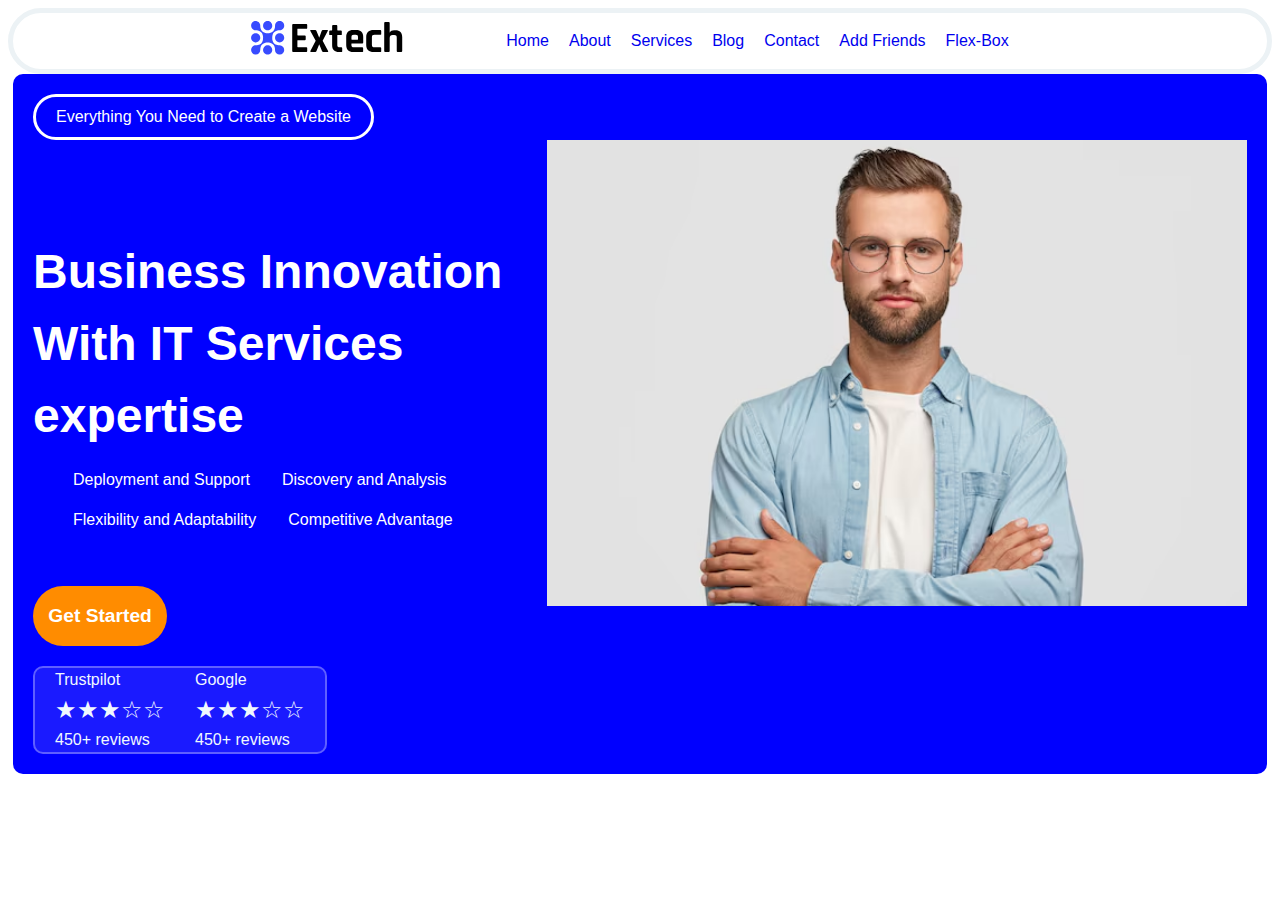
<file: index.html>
<!DOCTYPE html>
<html lang="en">

<head>
    <meta charset="UTF-8">
    <meta name="viewport" content="width=device-width, initial-scale=1.0">
    <title>Extech.in</title>
    <link rel="shortcut icon" href="./Main-Folder/site_icon_img/favicon-32x32.png">
    <link rel="Stylesheet" href="./Main-Folder/cover.css">
    <link rel="stylesheet" href="https://cdnjs.cloudflare.com/ajax/libs/font-awesome/6.6.0/css/all.min.css">
</head>

<body>
    <header>
        <div class="logo">
            <a href="#564"><svg width="165" height="34" viewBox="0 0 165 34" fill="none"
                    xmlns="http://www.w3.org/2000/svg">
                    <g clip-path="url(#clip0_7429_1409)">
                        <path fill-rule="evenodd" clip-rule="evenodd"
                            d="M1.4427 20.1019C3.23261 21.919 6.13475 21.919 7.92465 20.1019C9.71413 18.2848 9.71413 15.3375 7.92465 13.5204C6.13475 11.7033 3.23261 11.7033 1.4427 13.5204C-0.346784 15.3375 -0.346784 18.2848 1.4427 20.1019ZM19.897 25.6779C18.1075 23.8608 15.2049 23.8608 13.4155 25.6779C11.6264 27.495 11.6264 30.4423 13.4155 32.2594C15.2054 34.0765 18.1075 34.0765 19.8974 32.2594C21.6869 30.4419 21.6869 27.495 19.897 25.6779ZM25.3882 13.5204C23.5987 15.3375 23.5987 18.2848 25.3882 20.1019C27.1781 21.919 30.0804 21.919 31.8697 20.1019C33.6598 18.2848 33.6598 15.3375 31.8697 13.5204C30.0807 11.7033 27.1781 11.7033 25.3882 13.5204ZM13.4155 1.36287C11.6264 3.17996 11.6264 6.12689 13.4155 7.9444C15.2054 9.76149 18.1075 9.76149 19.8974 7.9444C21.6819 6.13158 21.6869 3.19443 19.9108 1.3765C19.9062 1.37182 19.9021 1.36713 19.897 1.36245C18.1075 -0.454222 15.2049 -0.454218 13.4155 1.36287ZM7.92465 1.36287C7.34715 0.776894 6.65482 0.37944 5.9206 0.171772C5.91013 0.168793 5.8988 0.165803 5.88792 0.162824C5.51115 0.0598417 5.11511 0.0040949 4.70693 0.00324302H4.69646C2.17274 0.00324302 0.125941 2.08163 0.120074 4.64684C0.120074 4.65024 0.120074 4.65364 0.120074 4.65747C0.120074 6.79798 1.5416 8.60145 3.47693 9.14404C3.865 9.25297 4.27402 9.31128 4.69646 9.31128C5.5233 9.31128 6.28185 9.38447 6.97165 9.53001C9.65589 10.0964 11.2966 11.7607 11.8573 14.4868C11.9839 15.1021 12.0551 15.7715 12.0715 16.4941C12.0648 16.595 12.0618 16.6971 12.0618 16.7996C12.0618 17.6473 11.9885 18.4244 11.8431 19.1305C11.2819 21.8488 9.64499 23.511 6.9683 24.0809C6.27305 24.229 5.5078 24.303 4.67257 24.303C3.48321 24.303 2.39444 24.7707 1.57722 25.534C1.53406 25.5825 1.4888 25.6307 1.4427 25.6774C-0.270092 27.4167 -0.343432 30.1912 1.22268 32.0193C1.29308 32.1015 1.36643 32.1816 1.4427 32.259C2.19034 33.0131 3.19237 33.5072 4.30671 33.5965L4.85738 33.6067C7.30232 33.5083 9.25607 31.4636 9.25607 28.9567C9.25607 28.8652 9.25691 28.7738 9.25858 28.6835C9.27242 27.9469 9.34408 27.2659 9.47189 26.6405C10.031 23.9084 11.6738 22.2407 14.3643 21.6725C14.969 21.5449 15.6274 21.4731 16.3381 21.4572C16.3239 21.4561 16.3092 21.4551 16.2946 21.4534L16.3616 21.4548L16.3809 21.4565L16.4044 21.4561C16.4802 21.4548 16.5565 21.4538 16.6336 21.4538L16.4069 21.4561L16.6554 21.4606H16.6571L16.9525 21.4551L17.0167 21.4538C16.9597 21.4585 16.9022 21.4619 16.8452 21.464L16.7803 21.4629C16.7417 21.464 16.7032 21.4646 16.665 21.465C17.494 21.465 18.2542 21.5381 18.9452 21.685C21.6282 22.2526 23.2672 23.9182 23.8267 26.6456C23.9713 27.3494 24.0438 28.1239 24.0438 28.9682C24.0438 30.2154 24.5262 31.3484 25.3119 32.1836C25.338 32.2084 25.3634 32.2335 25.3887 32.259C26.2344 33.1173 27.3282 33.5705 28.4358 33.6183C28.4371 33.6177 28.4387 33.6183 28.44 33.6183L28.9856 33.6081C30.0978 33.5181 31.0986 33.0242 31.8446 32.2705C32.7075 31.393 33.1966 30.2116 33.1966 28.9682C33.1966 26.4429 31.1859 24.3667 28.7137 24.3153C28.6822 24.3143 28.6512 24.3143 28.6197 24.3143C27.7912 24.3143 27.0315 24.2412 26.3408 24.0949C23.6574 23.5271 22.0184 21.8611 21.4585 19.1339C21.321 18.464 21.249 17.7303 21.2422 16.9333C21.2431 16.8937 21.2435 16.8541 21.2435 16.8141C21.2435 15.9686 21.316 15.1928 21.4619 14.4885C22.0221 11.7658 23.6608 10.1015 26.3421 9.53213C27.0365 9.38489 27.8001 9.31084 28.6327 9.31084C29.846 9.31084 30.9491 8.8321 31.7689 8.05037C31.802 8.01463 31.8355 7.97931 31.8697 7.9444C33.6598 6.12689 33.6598 3.17955 31.8697 1.36287C31.8663 1.35904 31.8626 1.35564 31.8596 1.35224C31.8509 1.34288 31.8422 1.33352 31.8325 1.325C31.0065 0.5071 29.8774 0.00324302 28.6327 0.00324302H28.6223C26.096 0.00920057 24.0498 2.09098 24.0498 4.65704C24.0498 4.70938 24.0492 4.76215 24.0488 4.81408C24.0405 5.59708 23.9685 6.31882 23.8331 6.97842C23.2731 9.70575 21.6321 11.3718 18.9461 11.9403C18.3393 12.0684 17.6792 12.1408 16.9659 12.1569C16.9165 12.1582 16.867 12.159 16.8176 12.1595C16.8138 12.1595 16.8104 12.1595 16.8067 12.159C16.7631 12.1582 16.7195 12.1569 16.6755 12.1569C16.6722 12.1569 16.6688 12.1569 16.665 12.1569C16.6353 12.1569 16.6051 12.1573 16.5754 12.1582C16.5536 12.1586 16.5309 12.159 16.5087 12.1599C16.5079 12.1599 16.507 12.1599 16.5062 12.1599C16.4471 12.1595 16.3884 12.1582 16.3298 12.1569C15.6236 12.1403 14.969 12.0675 14.3672 11.9399C11.6855 11.3705 10.0477 9.70405 9.48908 6.97544C9.34534 6.27243 9.27283 5.49963 9.27283 4.65704C9.27283 3.41103 8.79173 2.27951 8.00678 1.44416C7.97914 1.41777 7.95189 1.39053 7.92465 1.36287Z"
                            fill="#384BFF" />
                        <path
                            d="M55.3972 31H42.0684C41.4977 31 41.2124 30.6952 41.2124 30.0855V3.91446C41.2124 3.30482 41.4977 3 42.0684 3H55.3972C55.9406 3 56.2124 3.30482 56.2124 3.91446V6.87558C56.2124 7.48523 55.9406 7.79005 55.3972 7.79005H46.8782C46.5521 7.79005 46.389 7.94972 46.389 8.26905V13.93C46.389 14.2493 46.5521 14.409 46.8782 14.409H53.8483C54.4189 14.409 54.7042 14.7138 54.7042 15.3235V18.2846C54.7042 18.8942 54.4189 19.1991 53.8483 19.1991H46.8782C46.5521 19.1991 46.389 19.3588 46.389 19.6781V25.7309C46.389 26.0502 46.5521 26.21 46.8782 26.21H55.3972C55.9406 26.21 56.2124 26.5148 56.2124 27.1244V30.0855C56.2124 30.6952 55.9406 31 55.3972 31Z"
                            fill="black" />
                        <path
                            d="M64.225 31H59.9631C59.2316 31 59.0348 30.698 59.3723 30.0941L64.6892 19.7843L59.3723 9.90588C59.091 9.30196 59.2597 9 59.8787 9H64.1828C64.858 9 65.294 9.30196 65.491 9.90588L68.1494 16.4627H68.3182L70.639 9.90588C70.8359 9.30196 71.272 9 71.9472 9H76.1669C76.8983 9 77.0811 9.30196 76.7155 9.90588L71.6518 19.7843L77.0953 30.0941C77.2359 30.3529 77.2499 30.5686 77.1374 30.7412C77.0531 30.9137 76.8701 31 76.5889 31H72.2425C71.6518 31 71.2298 30.698 70.9766 30.0941L68.3182 23.4941H68.1494L65.491 30.0941C65.294 30.698 64.872 31 64.225 31Z"
                            fill="black" />
                        <path
                            d="M80.6905 14.0455H79.0655C78.7405 14.0455 78.5103 13.989 78.3749 13.876C78.2665 13.7629 78.2124 13.5369 78.2124 13.1978V10.2732C78.2124 9.67975 78.4968 9.38305 79.0655 9.38305H80.6905C80.9884 9.38305 81.1374 9.22762 81.1374 8.9168V4.89011C81.1374 4.2967 81.4353 4 82.0312 4H85.4437C86.0124 4 86.2968 4.2967 86.2968 4.89011V8.9168C86.2968 9.22762 86.4593 9.38305 86.7843 9.38305H89.953C90.5218 9.38305 90.8062 9.67975 90.8062 10.2732V13.1978C90.8062 13.5086 90.7384 13.7347 90.603 13.876C90.4946 13.989 90.278 14.0455 89.953 14.0455H86.7843C86.4593 14.0455 86.2968 14.2009 86.2968 14.5118V23.8791C86.2968 24.7552 86.4863 25.3909 86.8655 25.7865C87.2446 26.1539 87.8675 26.3375 88.7343 26.3375H90.3593C90.928 26.3375 91.2124 26.6342 91.2124 27.2276V30.1523C91.2124 30.4631 91.1446 30.6892 91.0093 30.8305C90.9009 30.9435 90.6843 31 90.3593 31H87.8812C85.7415 31 84.0759 30.4066 82.8843 29.2198C81.7196 28.033 81.1374 26.3375 81.1374 24.1334V14.5118C81.1374 14.2009 80.9884 14.0455 80.6905 14.0455Z"
                            fill="black" />
                        <path
                            d="M111.256 31H102.071C99.8815 31 98.1911 30.3961 96.9997 29.1882C95.8081 27.9804 95.2124 26.2406 95.2124 23.9686V16.0314C95.2124 13.7595 95.8081 12.0196 96.9997 10.8118C98.1911 9.60392 99.8815 9 102.071 9H105.354C107.543 9 109.234 9.60392 110.425 10.8118C111.617 12.0196 112.212 13.7595 112.212 16.0314V21.5098C112.212 22.1137 111.921 22.4157 111.34 22.4157H100.907C100.574 22.4157 100.408 22.5739 100.408 22.8902V23.8392C100.408 24.7308 100.588 25.3778 100.948 25.7804C101.336 26.1543 101.974 26.3412 102.86 26.3412H111.256C111.838 26.3412 112.129 26.6575 112.129 27.2902V30.1373C112.129 30.4535 112.06 30.6837 111.921 30.8275C111.811 30.9425 111.589 31 111.256 31ZM100.907 18.749H106.56C106.864 18.749 107.017 18.5908 107.017 18.2745V16.2039C107.017 15.2837 106.837 14.6366 106.476 14.2627C106.116 13.8889 105.493 13.702 104.606 13.702H102.86C101.974 13.702 101.35 13.8889 100.99 14.2627C100.63 14.6366 100.45 15.2837 100.45 16.2039V18.2745C100.45 18.5908 100.602 18.749 100.907 18.749Z"
                            fill="black" />
                        <path
                            d="M130.212 27.1608V30.1373C130.212 30.4535 130.138 30.6837 129.989 30.8275C129.869 30.9425 129.63 31 129.272 31H122.6C120.242 31 118.421 30.3961 117.138 29.1882C115.854 27.9804 115.212 26.2406 115.212 23.9686V16.0314C115.212 13.7595 115.854 12.0196 117.138 10.8118C118.421 9.60392 120.242 9 122.6 9H129.272C129.899 9 130.212 9.30196 130.212 9.90588V12.8824C130.212 13.1987 130.138 13.4288 129.989 13.5725C129.869 13.6876 129.63 13.7451 129.272 13.7451H123.496C122.571 13.7451 121.899 13.9464 121.481 14.349C121.093 14.7229 120.899 15.3699 120.899 16.2902V23.7098C120.899 24.63 121.093 25.2916 121.481 25.6941C121.899 26.068 122.571 26.2549 123.496 26.2549H129.272C129.899 26.2549 130.212 26.5569 130.212 27.1608Z"
                            fill="black" />
                        <path
                            d="M137.777 31H134.117C133.514 31 133.212 30.7013 133.212 30.1038V1.89616C133.212 1.29872 133.514 1 134.117 1H137.777C138.38 1 138.681 1.29872 138.681 1.89616V11.5405H138.854C139.485 10.0043 140.892 9.23613 143.074 9.23613H144.452C148.959 9.23613 151.212 11.5548 151.212 16.192V30.1038C151.212 30.7013 150.896 31 150.265 31H146.648C146.045 31 145.743 30.7013 145.743 30.1038V16.4481C145.743 15.5377 145.542 14.8976 145.141 14.5277C144.767 14.1295 144.121 13.9303 143.203 13.9303H141.653C139.672 13.9303 138.681 15.0114 138.681 17.1735V30.1038C138.681 30.7013 138.38 31 137.777 31Z"
                            fill="black" />
                    </g>
                    <defs>
                        <clipPath id="clip0_7429_1409">
                            <rect width="165" height="34" fill="white" />
                        </clipPath>
                    </defs>
                </svg>
            </a>
            <!-- <h3>Extech</h3> -->
        </div>
        <ul id="nav">
            <li><a href="#">Home</a></li>
            <li><a href="#">About</a></li>
            <li><a href="#">Services</a></li>
            <li><a href="#">Blog</a></li>
            <li><a href="#">Contact</a></li>
            <li><a href="./Main-Folder/AddingFriend/Practice.html">Add Friends</a></li>
            <li><a href="./Main-Folder/Flex-Box_Tutorial/flex-box.html">Flex-Box</a></li>
            <!-- <li><a href="./Main-Folder/Flex-Box_tutorial/indexflx.html">Flex-Box</a></li> -->
        </ul>

    </header>
    <div class="page">
        
        <div class="quote">Everything You Need to Create a Website</div>
        <div class="iimag">
        <img class="man" src="./Main-Folder/handsome-bearded-guy-posing-against-white-wall_273609-20597.avif">
        </div>
        <div class="hero">
            Business Innovation<br> With IT Services expertise</div>
            <ul class="multi">
                <li>Deployment and Support</li>
                <li>  Discovery and Analysis</li>
                </ul>
            <ul class="multi2">
                <li>   Flexibility and Adaptability</li>
                <li>  Competitive Advantage</li>
            </ul>
        
        <button class="start" type="button">Get Started</button>
        <footer class="reviews">
            <div class="review-section">
                <span>Trustpilot</span>
                <div class="stars">★★★☆☆</div>
                450+ reviews
            </div>
            <div class="review-section">
                <span>Google</span>
                <div class="stars">★★★☆☆</div>
                450+ reviews
            </div>
        </footer>
        
        
    </div> 
</body>

</html>
</file>
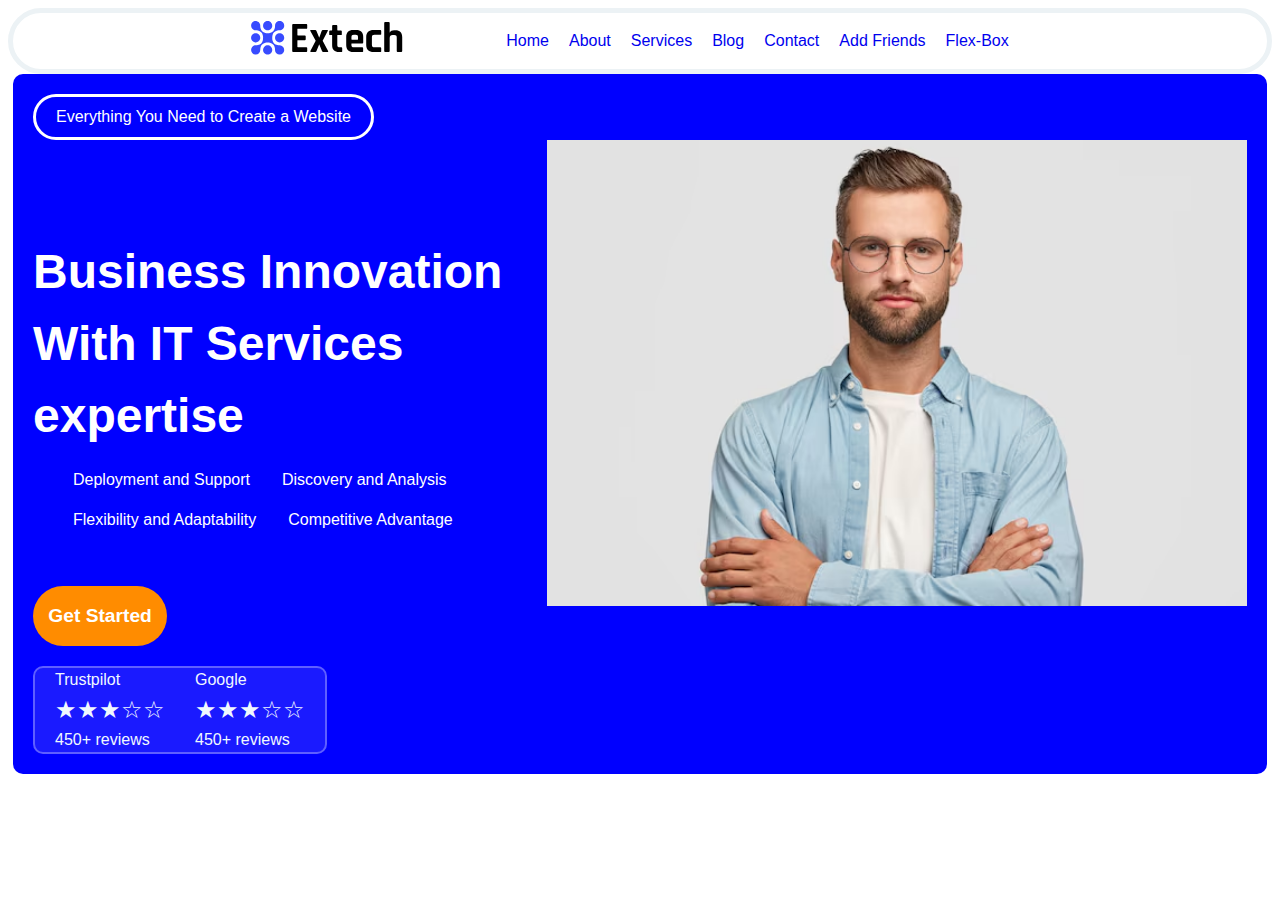
<file: Main-Folder/index.html>
<!DOCTYPE html>
<html lang="en">

<head>
    <meta charset="UTF-8">
    <meta name="viewport" content="width=device-width, initial-scale=1.0">
    <title>Extech.in</title>
    <link rel="shortcut icon" href="./site_icon_img/favicon-32x32.png">
    <link rel="Stylesheet" href="cover.css">
    <link rel="stylesheet" href="https://cdnjs.cloudflare.com/ajax/libs/font-awesome/6.6.0/css/all.min.css">
</head>

<body>
    <header>
        <div class="logo">
            <a href="#564"><svg width="165" height="34" viewBox="0 0 165 34" fill="none"
                    xmlns="http://www.w3.org/2000/svg">
                    <g clip-path="url(#clip0_7429_1409)">
                        <path fill-rule="evenodd" clip-rule="evenodd"
                            d="M1.4427 20.1019C3.23261 21.919 6.13475 21.919 7.92465 20.1019C9.71413 18.2848 9.71413 15.3375 7.92465 13.5204C6.13475 11.7033 3.23261 11.7033 1.4427 13.5204C-0.346784 15.3375 -0.346784 18.2848 1.4427 20.1019ZM19.897 25.6779C18.1075 23.8608 15.2049 23.8608 13.4155 25.6779C11.6264 27.495 11.6264 30.4423 13.4155 32.2594C15.2054 34.0765 18.1075 34.0765 19.8974 32.2594C21.6869 30.4419 21.6869 27.495 19.897 25.6779ZM25.3882 13.5204C23.5987 15.3375 23.5987 18.2848 25.3882 20.1019C27.1781 21.919 30.0804 21.919 31.8697 20.1019C33.6598 18.2848 33.6598 15.3375 31.8697 13.5204C30.0807 11.7033 27.1781 11.7033 25.3882 13.5204ZM13.4155 1.36287C11.6264 3.17996 11.6264 6.12689 13.4155 7.9444C15.2054 9.76149 18.1075 9.76149 19.8974 7.9444C21.6819 6.13158 21.6869 3.19443 19.9108 1.3765C19.9062 1.37182 19.9021 1.36713 19.897 1.36245C18.1075 -0.454222 15.2049 -0.454218 13.4155 1.36287ZM7.92465 1.36287C7.34715 0.776894 6.65482 0.37944 5.9206 0.171772C5.91013 0.168793 5.8988 0.165803 5.88792 0.162824C5.51115 0.0598417 5.11511 0.0040949 4.70693 0.00324302H4.69646C2.17274 0.00324302 0.125941 2.08163 0.120074 4.64684C0.120074 4.65024 0.120074 4.65364 0.120074 4.65747C0.120074 6.79798 1.5416 8.60145 3.47693 9.14404C3.865 9.25297 4.27402 9.31128 4.69646 9.31128C5.5233 9.31128 6.28185 9.38447 6.97165 9.53001C9.65589 10.0964 11.2966 11.7607 11.8573 14.4868C11.9839 15.1021 12.0551 15.7715 12.0715 16.4941C12.0648 16.595 12.0618 16.6971 12.0618 16.7996C12.0618 17.6473 11.9885 18.4244 11.8431 19.1305C11.2819 21.8488 9.64499 23.511 6.9683 24.0809C6.27305 24.229 5.5078 24.303 4.67257 24.303C3.48321 24.303 2.39444 24.7707 1.57722 25.534C1.53406 25.5825 1.4888 25.6307 1.4427 25.6774C-0.270092 27.4167 -0.343432 30.1912 1.22268 32.0193C1.29308 32.1015 1.36643 32.1816 1.4427 32.259C2.19034 33.0131 3.19237 33.5072 4.30671 33.5965L4.85738 33.6067C7.30232 33.5083 9.25607 31.4636 9.25607 28.9567C9.25607 28.8652 9.25691 28.7738 9.25858 28.6835C9.27242 27.9469 9.34408 27.2659 9.47189 26.6405C10.031 23.9084 11.6738 22.2407 14.3643 21.6725C14.969 21.5449 15.6274 21.4731 16.3381 21.4572C16.3239 21.4561 16.3092 21.4551 16.2946 21.4534L16.3616 21.4548L16.3809 21.4565L16.4044 21.4561C16.4802 21.4548 16.5565 21.4538 16.6336 21.4538L16.4069 21.4561L16.6554 21.4606H16.6571L16.9525 21.4551L17.0167 21.4538C16.9597 21.4585 16.9022 21.4619 16.8452 21.464L16.7803 21.4629C16.7417 21.464 16.7032 21.4646 16.665 21.465C17.494 21.465 18.2542 21.5381 18.9452 21.685C21.6282 22.2526 23.2672 23.9182 23.8267 26.6456C23.9713 27.3494 24.0438 28.1239 24.0438 28.9682C24.0438 30.2154 24.5262 31.3484 25.3119 32.1836C25.338 32.2084 25.3634 32.2335 25.3887 32.259C26.2344 33.1173 27.3282 33.5705 28.4358 33.6183C28.4371 33.6177 28.4387 33.6183 28.44 33.6183L28.9856 33.6081C30.0978 33.5181 31.0986 33.0242 31.8446 32.2705C32.7075 31.393 33.1966 30.2116 33.1966 28.9682C33.1966 26.4429 31.1859 24.3667 28.7137 24.3153C28.6822 24.3143 28.6512 24.3143 28.6197 24.3143C27.7912 24.3143 27.0315 24.2412 26.3408 24.0949C23.6574 23.5271 22.0184 21.8611 21.4585 19.1339C21.321 18.464 21.249 17.7303 21.2422 16.9333C21.2431 16.8937 21.2435 16.8541 21.2435 16.8141C21.2435 15.9686 21.316 15.1928 21.4619 14.4885C22.0221 11.7658 23.6608 10.1015 26.3421 9.53213C27.0365 9.38489 27.8001 9.31084 28.6327 9.31084C29.846 9.31084 30.9491 8.8321 31.7689 8.05037C31.802 8.01463 31.8355 7.97931 31.8697 7.9444C33.6598 6.12689 33.6598 3.17955 31.8697 1.36287C31.8663 1.35904 31.8626 1.35564 31.8596 1.35224C31.8509 1.34288 31.8422 1.33352 31.8325 1.325C31.0065 0.5071 29.8774 0.00324302 28.6327 0.00324302H28.6223C26.096 0.00920057 24.0498 2.09098 24.0498 4.65704C24.0498 4.70938 24.0492 4.76215 24.0488 4.81408C24.0405 5.59708 23.9685 6.31882 23.8331 6.97842C23.2731 9.70575 21.6321 11.3718 18.9461 11.9403C18.3393 12.0684 17.6792 12.1408 16.9659 12.1569C16.9165 12.1582 16.867 12.159 16.8176 12.1595C16.8138 12.1595 16.8104 12.1595 16.8067 12.159C16.7631 12.1582 16.7195 12.1569 16.6755 12.1569C16.6722 12.1569 16.6688 12.1569 16.665 12.1569C16.6353 12.1569 16.6051 12.1573 16.5754 12.1582C16.5536 12.1586 16.5309 12.159 16.5087 12.1599C16.5079 12.1599 16.507 12.1599 16.5062 12.1599C16.4471 12.1595 16.3884 12.1582 16.3298 12.1569C15.6236 12.1403 14.969 12.0675 14.3672 11.9399C11.6855 11.3705 10.0477 9.70405 9.48908 6.97544C9.34534 6.27243 9.27283 5.49963 9.27283 4.65704C9.27283 3.41103 8.79173 2.27951 8.00678 1.44416C7.97914 1.41777 7.95189 1.39053 7.92465 1.36287Z"
                            fill="#384BFF" />
                        <path
                            d="M55.3972 31H42.0684C41.4977 31 41.2124 30.6952 41.2124 30.0855V3.91446C41.2124 3.30482 41.4977 3 42.0684 3H55.3972C55.9406 3 56.2124 3.30482 56.2124 3.91446V6.87558C56.2124 7.48523 55.9406 7.79005 55.3972 7.79005H46.8782C46.5521 7.79005 46.389 7.94972 46.389 8.26905V13.93C46.389 14.2493 46.5521 14.409 46.8782 14.409H53.8483C54.4189 14.409 54.7042 14.7138 54.7042 15.3235V18.2846C54.7042 18.8942 54.4189 19.1991 53.8483 19.1991H46.8782C46.5521 19.1991 46.389 19.3588 46.389 19.6781V25.7309C46.389 26.0502 46.5521 26.21 46.8782 26.21H55.3972C55.9406 26.21 56.2124 26.5148 56.2124 27.1244V30.0855C56.2124 30.6952 55.9406 31 55.3972 31Z"
                            fill="black" />
                        <path
                            d="M64.225 31H59.9631C59.2316 31 59.0348 30.698 59.3723 30.0941L64.6892 19.7843L59.3723 9.90588C59.091 9.30196 59.2597 9 59.8787 9H64.1828C64.858 9 65.294 9.30196 65.491 9.90588L68.1494 16.4627H68.3182L70.639 9.90588C70.8359 9.30196 71.272 9 71.9472 9H76.1669C76.8983 9 77.0811 9.30196 76.7155 9.90588L71.6518 19.7843L77.0953 30.0941C77.2359 30.3529 77.2499 30.5686 77.1374 30.7412C77.0531 30.9137 76.8701 31 76.5889 31H72.2425C71.6518 31 71.2298 30.698 70.9766 30.0941L68.3182 23.4941H68.1494L65.491 30.0941C65.294 30.698 64.872 31 64.225 31Z"
                            fill="black" />
                        <path
                            d="M80.6905 14.0455H79.0655C78.7405 14.0455 78.5103 13.989 78.3749 13.876C78.2665 13.7629 78.2124 13.5369 78.2124 13.1978V10.2732C78.2124 9.67975 78.4968 9.38305 79.0655 9.38305H80.6905C80.9884 9.38305 81.1374 9.22762 81.1374 8.9168V4.89011C81.1374 4.2967 81.4353 4 82.0312 4H85.4437C86.0124 4 86.2968 4.2967 86.2968 4.89011V8.9168C86.2968 9.22762 86.4593 9.38305 86.7843 9.38305H89.953C90.5218 9.38305 90.8062 9.67975 90.8062 10.2732V13.1978C90.8062 13.5086 90.7384 13.7347 90.603 13.876C90.4946 13.989 90.278 14.0455 89.953 14.0455H86.7843C86.4593 14.0455 86.2968 14.2009 86.2968 14.5118V23.8791C86.2968 24.7552 86.4863 25.3909 86.8655 25.7865C87.2446 26.1539 87.8675 26.3375 88.7343 26.3375H90.3593C90.928 26.3375 91.2124 26.6342 91.2124 27.2276V30.1523C91.2124 30.4631 91.1446 30.6892 91.0093 30.8305C90.9009 30.9435 90.6843 31 90.3593 31H87.8812C85.7415 31 84.0759 30.4066 82.8843 29.2198C81.7196 28.033 81.1374 26.3375 81.1374 24.1334V14.5118C81.1374 14.2009 80.9884 14.0455 80.6905 14.0455Z"
                            fill="black" />
                        <path
                            d="M111.256 31H102.071C99.8815 31 98.1911 30.3961 96.9997 29.1882C95.8081 27.9804 95.2124 26.2406 95.2124 23.9686V16.0314C95.2124 13.7595 95.8081 12.0196 96.9997 10.8118C98.1911 9.60392 99.8815 9 102.071 9H105.354C107.543 9 109.234 9.60392 110.425 10.8118C111.617 12.0196 112.212 13.7595 112.212 16.0314V21.5098C112.212 22.1137 111.921 22.4157 111.34 22.4157H100.907C100.574 22.4157 100.408 22.5739 100.408 22.8902V23.8392C100.408 24.7308 100.588 25.3778 100.948 25.7804C101.336 26.1543 101.974 26.3412 102.86 26.3412H111.256C111.838 26.3412 112.129 26.6575 112.129 27.2902V30.1373C112.129 30.4535 112.06 30.6837 111.921 30.8275C111.811 30.9425 111.589 31 111.256 31ZM100.907 18.749H106.56C106.864 18.749 107.017 18.5908 107.017 18.2745V16.2039C107.017 15.2837 106.837 14.6366 106.476 14.2627C106.116 13.8889 105.493 13.702 104.606 13.702H102.86C101.974 13.702 101.35 13.8889 100.99 14.2627C100.63 14.6366 100.45 15.2837 100.45 16.2039V18.2745C100.45 18.5908 100.602 18.749 100.907 18.749Z"
                            fill="black" />
                        <path
                            d="M130.212 27.1608V30.1373C130.212 30.4535 130.138 30.6837 129.989 30.8275C129.869 30.9425 129.63 31 129.272 31H122.6C120.242 31 118.421 30.3961 117.138 29.1882C115.854 27.9804 115.212 26.2406 115.212 23.9686V16.0314C115.212 13.7595 115.854 12.0196 117.138 10.8118C118.421 9.60392 120.242 9 122.6 9H129.272C129.899 9 130.212 9.30196 130.212 9.90588V12.8824C130.212 13.1987 130.138 13.4288 129.989 13.5725C129.869 13.6876 129.63 13.7451 129.272 13.7451H123.496C122.571 13.7451 121.899 13.9464 121.481 14.349C121.093 14.7229 120.899 15.3699 120.899 16.2902V23.7098C120.899 24.63 121.093 25.2916 121.481 25.6941C121.899 26.068 122.571 26.2549 123.496 26.2549H129.272C129.899 26.2549 130.212 26.5569 130.212 27.1608Z"
                            fill="black" />
                        <path
                            d="M137.777 31H134.117C133.514 31 133.212 30.7013 133.212 30.1038V1.89616C133.212 1.29872 133.514 1 134.117 1H137.777C138.38 1 138.681 1.29872 138.681 1.89616V11.5405H138.854C139.485 10.0043 140.892 9.23613 143.074 9.23613H144.452C148.959 9.23613 151.212 11.5548 151.212 16.192V30.1038C151.212 30.7013 150.896 31 150.265 31H146.648C146.045 31 145.743 30.7013 145.743 30.1038V16.4481C145.743 15.5377 145.542 14.8976 145.141 14.5277C144.767 14.1295 144.121 13.9303 143.203 13.9303H141.653C139.672 13.9303 138.681 15.0114 138.681 17.1735V30.1038C138.681 30.7013 138.38 31 137.777 31Z"
                            fill="black" />
                    </g>
                    <defs>
                        <clipPath id="clip0_7429_1409">
                            <rect width="165" height="34" fill="white" />
                        </clipPath>
                    </defs>
                </svg>
            </a>
            <!-- <h3>Extech</h3> -->
        </div>
        <ul id="nav">
            <li><a href="#">Home</a></li>
            <li><a href="#">About</a></li>
            <li><a href="#">Services</a></li>
            <li><a href="#">Blog</a></li>
            <li><a href="#">Contact</a></li>
            <li><a href="./AddingFriend/Practice.html">Add Friends</a></li>
            <li><a href="./Flex-Box_tutorial/indexflx.html">Flex-Box</a></li>
        </ul>

    </header>
    <div class="page">
        
        <div class="quote">Everything You Need to Create a Website</div>
        <div class="iimag">
        <img class="man" src="handsome-bearded-guy-posing-against-white-wall_273609-20597.avif">
        </div>
        <div class="hero">
            Business Innovation<br> With IT Services expertise</div>
            <ul class="multi">
                <li>Deployment and Support</li>
                <li>  Discovery and Analysis</li>
                </ul>
            <ul class="multi2">
                <li>   Flexibility and Adaptability</li>
                <li>  Competitive Advantage</li>
            </ul>
        
        <button class="start" type="button">Get Started</button>
        <footer class="reviews">
            <div class="review-section">
                <span>Trustpilot</span>
                <div class="stars">★★★☆☆</div>
                450+ reviews
            </div>
            <div class="review-section">
                <span>Google</span>
                <div class="stars">★★★☆☆</div>
                450+ reviews
            </div>
        </footer>
        
        
    </div> 
</body>

</html>
</file>
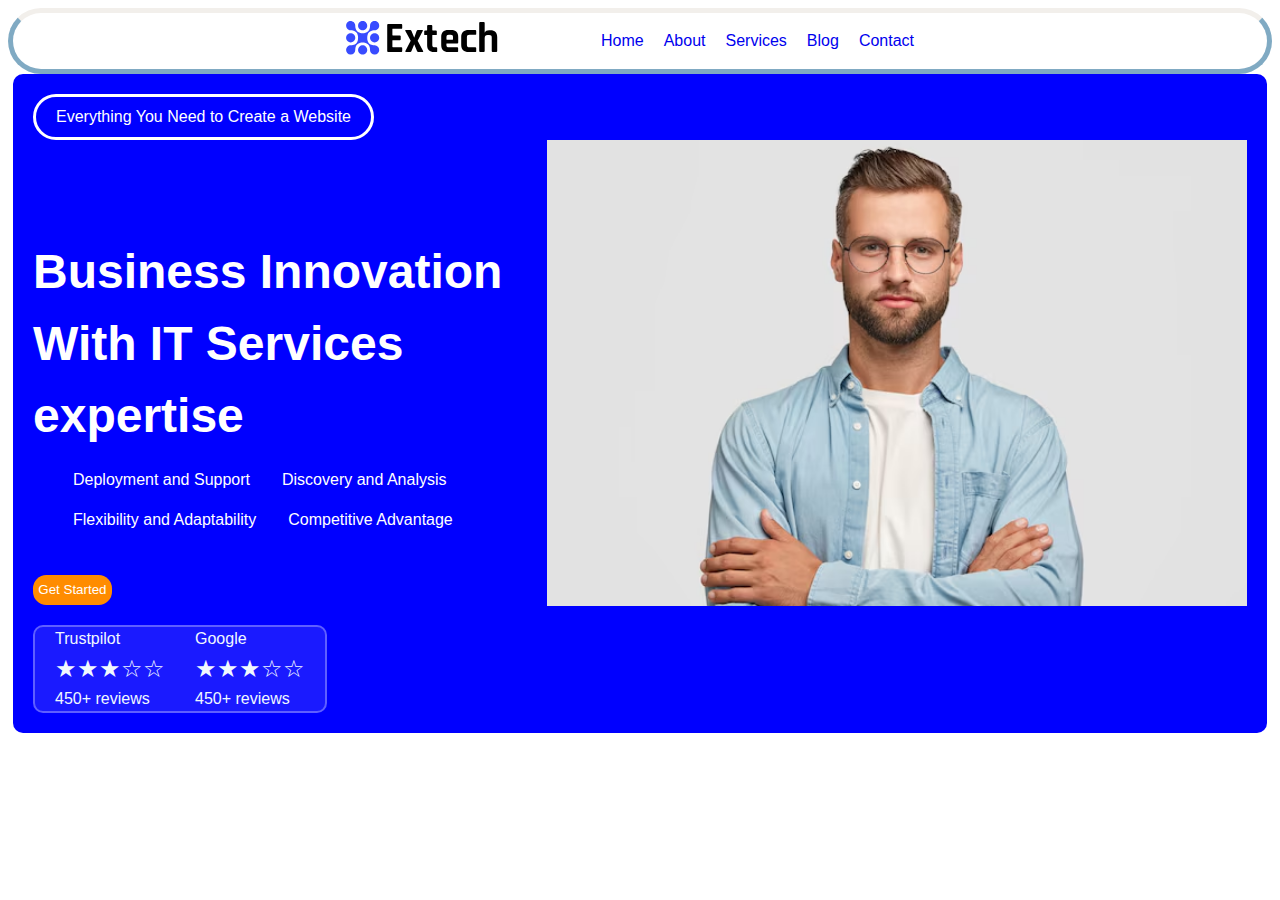
<file: body.html>
<!DOCTYPE html>
<html lang="en">

<head>
    <meta charset="UTF-8">
    <meta name="viewport" content="width=device-width, initial-scale=1.0">
    <title>Extech.in</title>
    <link rel="shortcut icon" href="./favicon_io/favicon-32x32.png">
    <link rel="Stylesheet" href="cover.css">
    <link rel="stylesheet" href="https://cdnjs.cloudflare.com/ajax/libs/font-awesome/6.6.0/css/all.min.css">
</head>

<body>
    <header>
        <div class="logo">
            <a href="#564"><svg width="165" height="34" viewBox="0 0 165 34" fill="none"
                    xmlns="http://www.w3.org/2000/svg">
                    <g clip-path="url(#clip0_7429_1409)">
                        <path fill-rule="evenodd" clip-rule="evenodd"
                            d="M1.4427 20.1019C3.23261 21.919 6.13475 21.919 7.92465 20.1019C9.71413 18.2848 9.71413 15.3375 7.92465 13.5204C6.13475 11.7033 3.23261 11.7033 1.4427 13.5204C-0.346784 15.3375 -0.346784 18.2848 1.4427 20.1019ZM19.897 25.6779C18.1075 23.8608 15.2049 23.8608 13.4155 25.6779C11.6264 27.495 11.6264 30.4423 13.4155 32.2594C15.2054 34.0765 18.1075 34.0765 19.8974 32.2594C21.6869 30.4419 21.6869 27.495 19.897 25.6779ZM25.3882 13.5204C23.5987 15.3375 23.5987 18.2848 25.3882 20.1019C27.1781 21.919 30.0804 21.919 31.8697 20.1019C33.6598 18.2848 33.6598 15.3375 31.8697 13.5204C30.0807 11.7033 27.1781 11.7033 25.3882 13.5204ZM13.4155 1.36287C11.6264 3.17996 11.6264 6.12689 13.4155 7.9444C15.2054 9.76149 18.1075 9.76149 19.8974 7.9444C21.6819 6.13158 21.6869 3.19443 19.9108 1.3765C19.9062 1.37182 19.9021 1.36713 19.897 1.36245C18.1075 -0.454222 15.2049 -0.454218 13.4155 1.36287ZM7.92465 1.36287C7.34715 0.776894 6.65482 0.37944 5.9206 0.171772C5.91013 0.168793 5.8988 0.165803 5.88792 0.162824C5.51115 0.0598417 5.11511 0.0040949 4.70693 0.00324302H4.69646C2.17274 0.00324302 0.125941 2.08163 0.120074 4.64684C0.120074 4.65024 0.120074 4.65364 0.120074 4.65747C0.120074 6.79798 1.5416 8.60145 3.47693 9.14404C3.865 9.25297 4.27402 9.31128 4.69646 9.31128C5.5233 9.31128 6.28185 9.38447 6.97165 9.53001C9.65589 10.0964 11.2966 11.7607 11.8573 14.4868C11.9839 15.1021 12.0551 15.7715 12.0715 16.4941C12.0648 16.595 12.0618 16.6971 12.0618 16.7996C12.0618 17.6473 11.9885 18.4244 11.8431 19.1305C11.2819 21.8488 9.64499 23.511 6.9683 24.0809C6.27305 24.229 5.5078 24.303 4.67257 24.303C3.48321 24.303 2.39444 24.7707 1.57722 25.534C1.53406 25.5825 1.4888 25.6307 1.4427 25.6774C-0.270092 27.4167 -0.343432 30.1912 1.22268 32.0193C1.29308 32.1015 1.36643 32.1816 1.4427 32.259C2.19034 33.0131 3.19237 33.5072 4.30671 33.5965L4.85738 33.6067C7.30232 33.5083 9.25607 31.4636 9.25607 28.9567C9.25607 28.8652 9.25691 28.7738 9.25858 28.6835C9.27242 27.9469 9.34408 27.2659 9.47189 26.6405C10.031 23.9084 11.6738 22.2407 14.3643 21.6725C14.969 21.5449 15.6274 21.4731 16.3381 21.4572C16.3239 21.4561 16.3092 21.4551 16.2946 21.4534L16.3616 21.4548L16.3809 21.4565L16.4044 21.4561C16.4802 21.4548 16.5565 21.4538 16.6336 21.4538L16.4069 21.4561L16.6554 21.4606H16.6571L16.9525 21.4551L17.0167 21.4538C16.9597 21.4585 16.9022 21.4619 16.8452 21.464L16.7803 21.4629C16.7417 21.464 16.7032 21.4646 16.665 21.465C17.494 21.465 18.2542 21.5381 18.9452 21.685C21.6282 22.2526 23.2672 23.9182 23.8267 26.6456C23.9713 27.3494 24.0438 28.1239 24.0438 28.9682C24.0438 30.2154 24.5262 31.3484 25.3119 32.1836C25.338 32.2084 25.3634 32.2335 25.3887 32.259C26.2344 33.1173 27.3282 33.5705 28.4358 33.6183C28.4371 33.6177 28.4387 33.6183 28.44 33.6183L28.9856 33.6081C30.0978 33.5181 31.0986 33.0242 31.8446 32.2705C32.7075 31.393 33.1966 30.2116 33.1966 28.9682C33.1966 26.4429 31.1859 24.3667 28.7137 24.3153C28.6822 24.3143 28.6512 24.3143 28.6197 24.3143C27.7912 24.3143 27.0315 24.2412 26.3408 24.0949C23.6574 23.5271 22.0184 21.8611 21.4585 19.1339C21.321 18.464 21.249 17.7303 21.2422 16.9333C21.2431 16.8937 21.2435 16.8541 21.2435 16.8141C21.2435 15.9686 21.316 15.1928 21.4619 14.4885C22.0221 11.7658 23.6608 10.1015 26.3421 9.53213C27.0365 9.38489 27.8001 9.31084 28.6327 9.31084C29.846 9.31084 30.9491 8.8321 31.7689 8.05037C31.802 8.01463 31.8355 7.97931 31.8697 7.9444C33.6598 6.12689 33.6598 3.17955 31.8697 1.36287C31.8663 1.35904 31.8626 1.35564 31.8596 1.35224C31.8509 1.34288 31.8422 1.33352 31.8325 1.325C31.0065 0.5071 29.8774 0.00324302 28.6327 0.00324302H28.6223C26.096 0.00920057 24.0498 2.09098 24.0498 4.65704C24.0498 4.70938 24.0492 4.76215 24.0488 4.81408C24.0405 5.59708 23.9685 6.31882 23.8331 6.97842C23.2731 9.70575 21.6321 11.3718 18.9461 11.9403C18.3393 12.0684 17.6792 12.1408 16.9659 12.1569C16.9165 12.1582 16.867 12.159 16.8176 12.1595C16.8138 12.1595 16.8104 12.1595 16.8067 12.159C16.7631 12.1582 16.7195 12.1569 16.6755 12.1569C16.6722 12.1569 16.6688 12.1569 16.665 12.1569C16.6353 12.1569 16.6051 12.1573 16.5754 12.1582C16.5536 12.1586 16.5309 12.159 16.5087 12.1599C16.5079 12.1599 16.507 12.1599 16.5062 12.1599C16.4471 12.1595 16.3884 12.1582 16.3298 12.1569C15.6236 12.1403 14.969 12.0675 14.3672 11.9399C11.6855 11.3705 10.0477 9.70405 9.48908 6.97544C9.34534 6.27243 9.27283 5.49963 9.27283 4.65704C9.27283 3.41103 8.79173 2.27951 8.00678 1.44416C7.97914 1.41777 7.95189 1.39053 7.92465 1.36287Z"
                            fill="#384BFF" />
                        <path
                            d="M55.3972 31H42.0684C41.4977 31 41.2124 30.6952 41.2124 30.0855V3.91446C41.2124 3.30482 41.4977 3 42.0684 3H55.3972C55.9406 3 56.2124 3.30482 56.2124 3.91446V6.87558C56.2124 7.48523 55.9406 7.79005 55.3972 7.79005H46.8782C46.5521 7.79005 46.389 7.94972 46.389 8.26905V13.93C46.389 14.2493 46.5521 14.409 46.8782 14.409H53.8483C54.4189 14.409 54.7042 14.7138 54.7042 15.3235V18.2846C54.7042 18.8942 54.4189 19.1991 53.8483 19.1991H46.8782C46.5521 19.1991 46.389 19.3588 46.389 19.6781V25.7309C46.389 26.0502 46.5521 26.21 46.8782 26.21H55.3972C55.9406 26.21 56.2124 26.5148 56.2124 27.1244V30.0855C56.2124 30.6952 55.9406 31 55.3972 31Z"
                            fill="black" />
                        <path
                            d="M64.225 31H59.9631C59.2316 31 59.0348 30.698 59.3723 30.0941L64.6892 19.7843L59.3723 9.90588C59.091 9.30196 59.2597 9 59.8787 9H64.1828C64.858 9 65.294 9.30196 65.491 9.90588L68.1494 16.4627H68.3182L70.639 9.90588C70.8359 9.30196 71.272 9 71.9472 9H76.1669C76.8983 9 77.0811 9.30196 76.7155 9.90588L71.6518 19.7843L77.0953 30.0941C77.2359 30.3529 77.2499 30.5686 77.1374 30.7412C77.0531 30.9137 76.8701 31 76.5889 31H72.2425C71.6518 31 71.2298 30.698 70.9766 30.0941L68.3182 23.4941H68.1494L65.491 30.0941C65.294 30.698 64.872 31 64.225 31Z"
                            fill="black" />
                        <path
                            d="M80.6905 14.0455H79.0655C78.7405 14.0455 78.5103 13.989 78.3749 13.876C78.2665 13.7629 78.2124 13.5369 78.2124 13.1978V10.2732C78.2124 9.67975 78.4968 9.38305 79.0655 9.38305H80.6905C80.9884 9.38305 81.1374 9.22762 81.1374 8.9168V4.89011C81.1374 4.2967 81.4353 4 82.0312 4H85.4437C86.0124 4 86.2968 4.2967 86.2968 4.89011V8.9168C86.2968 9.22762 86.4593 9.38305 86.7843 9.38305H89.953C90.5218 9.38305 90.8062 9.67975 90.8062 10.2732V13.1978C90.8062 13.5086 90.7384 13.7347 90.603 13.876C90.4946 13.989 90.278 14.0455 89.953 14.0455H86.7843C86.4593 14.0455 86.2968 14.2009 86.2968 14.5118V23.8791C86.2968 24.7552 86.4863 25.3909 86.8655 25.7865C87.2446 26.1539 87.8675 26.3375 88.7343 26.3375H90.3593C90.928 26.3375 91.2124 26.6342 91.2124 27.2276V30.1523C91.2124 30.4631 91.1446 30.6892 91.0093 30.8305C90.9009 30.9435 90.6843 31 90.3593 31H87.8812C85.7415 31 84.0759 30.4066 82.8843 29.2198C81.7196 28.033 81.1374 26.3375 81.1374 24.1334V14.5118C81.1374 14.2009 80.9884 14.0455 80.6905 14.0455Z"
                            fill="black" />
                        <path
                            d="M111.256 31H102.071C99.8815 31 98.1911 30.3961 96.9997 29.1882C95.8081 27.9804 95.2124 26.2406 95.2124 23.9686V16.0314C95.2124 13.7595 95.8081 12.0196 96.9997 10.8118C98.1911 9.60392 99.8815 9 102.071 9H105.354C107.543 9 109.234 9.60392 110.425 10.8118C111.617 12.0196 112.212 13.7595 112.212 16.0314V21.5098C112.212 22.1137 111.921 22.4157 111.34 22.4157H100.907C100.574 22.4157 100.408 22.5739 100.408 22.8902V23.8392C100.408 24.7308 100.588 25.3778 100.948 25.7804C101.336 26.1543 101.974 26.3412 102.86 26.3412H111.256C111.838 26.3412 112.129 26.6575 112.129 27.2902V30.1373C112.129 30.4535 112.06 30.6837 111.921 30.8275C111.811 30.9425 111.589 31 111.256 31ZM100.907 18.749H106.56C106.864 18.749 107.017 18.5908 107.017 18.2745V16.2039C107.017 15.2837 106.837 14.6366 106.476 14.2627C106.116 13.8889 105.493 13.702 104.606 13.702H102.86C101.974 13.702 101.35 13.8889 100.99 14.2627C100.63 14.6366 100.45 15.2837 100.45 16.2039V18.2745C100.45 18.5908 100.602 18.749 100.907 18.749Z"
                            fill="black" />
                        <path
                            d="M130.212 27.1608V30.1373C130.212 30.4535 130.138 30.6837 129.989 30.8275C129.869 30.9425 129.63 31 129.272 31H122.6C120.242 31 118.421 30.3961 117.138 29.1882C115.854 27.9804 115.212 26.2406 115.212 23.9686V16.0314C115.212 13.7595 115.854 12.0196 117.138 10.8118C118.421 9.60392 120.242 9 122.6 9H129.272C129.899 9 130.212 9.30196 130.212 9.90588V12.8824C130.212 13.1987 130.138 13.4288 129.989 13.5725C129.869 13.6876 129.63 13.7451 129.272 13.7451H123.496C122.571 13.7451 121.899 13.9464 121.481 14.349C121.093 14.7229 120.899 15.3699 120.899 16.2902V23.7098C120.899 24.63 121.093 25.2916 121.481 25.6941C121.899 26.068 122.571 26.2549 123.496 26.2549H129.272C129.899 26.2549 130.212 26.5569 130.212 27.1608Z"
                            fill="black" />
                        <path
                            d="M137.777 31H134.117C133.514 31 133.212 30.7013 133.212 30.1038V1.89616C133.212 1.29872 133.514 1 134.117 1H137.777C138.38 1 138.681 1.29872 138.681 1.89616V11.5405H138.854C139.485 10.0043 140.892 9.23613 143.074 9.23613H144.452C148.959 9.23613 151.212 11.5548 151.212 16.192V30.1038C151.212 30.7013 150.896 31 150.265 31H146.648C146.045 31 145.743 30.7013 145.743 30.1038V16.4481C145.743 15.5377 145.542 14.8976 145.141 14.5277C144.767 14.1295 144.121 13.9303 143.203 13.9303H141.653C139.672 13.9303 138.681 15.0114 138.681 17.1735V30.1038C138.681 30.7013 138.38 31 137.777 31Z"
                            fill="black" />
                    </g>
                    <defs>
                        <clipPath id="clip0_7429_1409">
                            <rect width="165" height="34" fill="white" />
                        </clipPath>
                    </defs>
                </svg>
            </a>
            <!-- <h3>Extech</h3> -->
        </div>
        <ul id="nav">
            <li><a href="#">Home</a></li>
            <li><a href="#">About</a></li>
            <li><a href="#">Services</a></li>
            <li><a href="#">Blog</a></li>
            <li><a href="#">Contact</a></li>
            

        </ul>

    </header>
    <div class="page">
        
        <div class="quote">Everything You Need to Create a Website</div>
        <div class="iimag">
        <img class="man" src="handsome-bearded-guy-posing-against-white-wall_273609-20597.avif">
        </div>
        <div class="hero">
            Business Innovation<br> With IT Services expertise</div>
            <ul class="multi">
                <li>Deployment and Support</li>
                <li>  Discovery and Analysis</li>
                </ul>
            <ul class="multi2">
                <li>   Flexibility and Adaptability</li>
                <li>  Competitive Advantage</li>
            </ul>
        
        <button class="start" type="button">Get Started</button>
        <footer class="reviews">
            <div class="review-section">
                <span>Trustpilot</span>
                <div class="stars">★★★☆☆</div>
                450+ reviews
            </div>
            <div class="review-section">
                <span>Google</span>
                <div class="stars">★★★☆☆</div>
                450+ reviews
            </div>
        </footer>
        
        
    </div> 
</body>

</html>
</file>
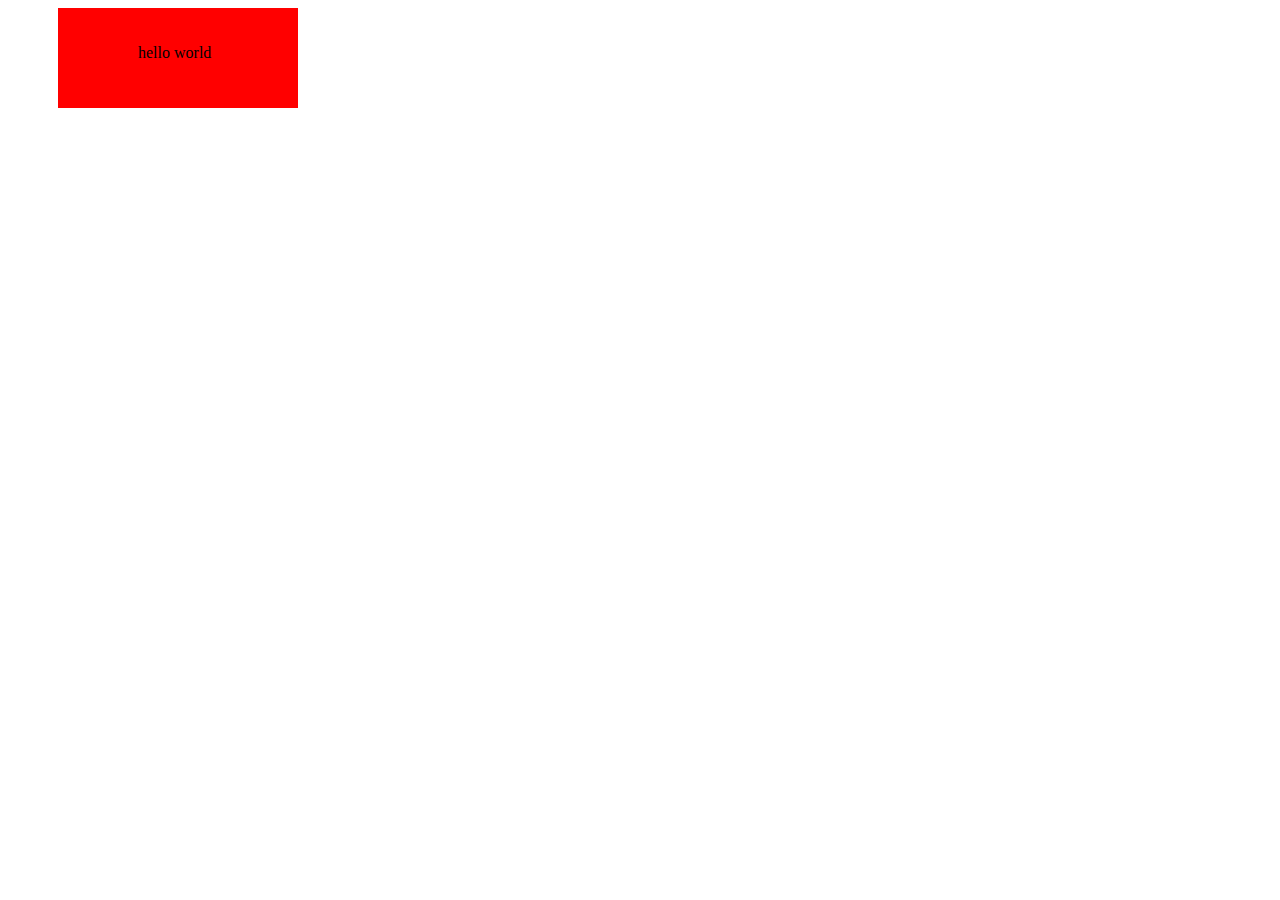
<file: optional.html>
<!DOCTYPE html>
<html lang="en">
<head>
    <meta charset="UTF-8">
    <meta name="viewport" content="width=device-width, initial-scale=1.0">
    <title>Document</title>
</head>
<body>
    <style>
        div{
            width: 200px;
            height: 60px;
            background-color: red;
            padding: 20px;
            margin-left: 50px;
        }
        p{
            padding-left: 60px;
        }
    </style>
    <div>
        <p>hello world</p>
    </div>
</body>
</html>
</file>
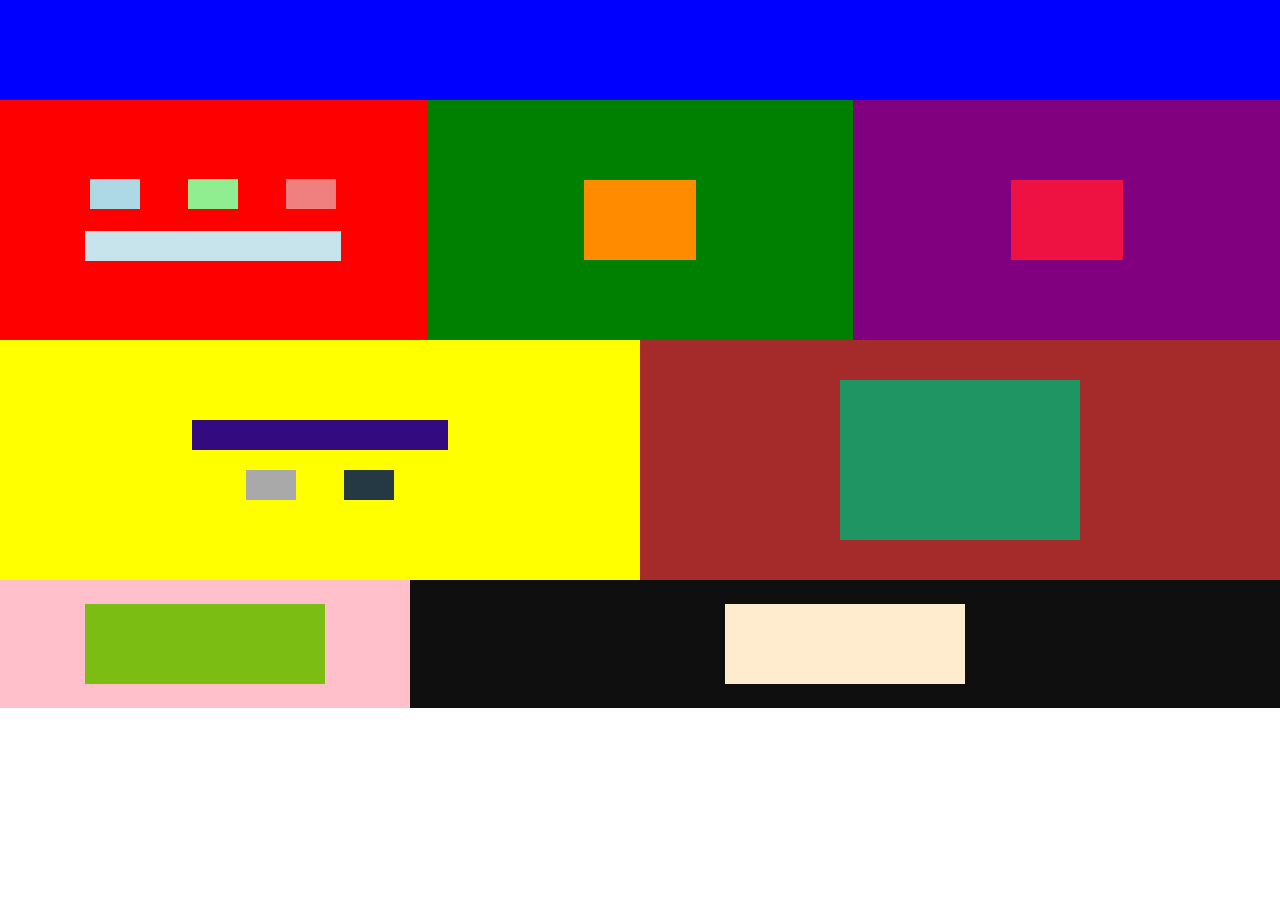
<file: Main-Folder/Flex-Box_Tutorial/flex-box.html>
<!DOCTYPE html>
<html lang="en">

<head>
    <meta charset="UTF-8">
    <meta name="viewport" content="width=device-width, initial-scale=1.0">
    <title>Document</title>
    <link rel="stylesheet" href="style.css">
</head>

<body>
    <div class="navbar"> </div>

    <div class="container">
        <div class="red">
            <div class="cc1">
                <div class="c1"></div>
                <div class="c2"></div>
                <div class="c3"></div>
            </div>
            <div class="cc2">
                <div class="c4"></div>
            </div>
        </div>
        <div class="green">
            <div class="c5"></div>
        </div>
        <div class="purple">
            <div class="c6"></div>
        </div>
    </div>
    <div class="container2">
        <div class="yellow">
            <div class="c7"></div>
            <div class="cc3">
                <div class="c8"></div>
                <div class="c9"></div>
            </div>
        </div>
        
        <div class="brown">
            <div class="c10"></div>
        </div>
    </div>

    <div class="container3">
        <div class="pink">
            <div class="c11"></div>
        </div>
        <div class="black">
            <div class="c12"></div>
        </div>
    </div>

</body>

</html>
</file>
<file: Main-Folder/cover.css>
*{
    font-family: "Helvetica Neue", Helvetica, Arial, sans-serif;
    
    line-height: 1.5;
    
}
header {
    display: flex;
    align-items: center;
    justify-content: center;
    border-style: solid;
    border-radius: 50px;
    border-color: #ecf2f5;
    
    border-width: 5px;
    
    
}
.logo{
    justify-content: left;
    display:flex;
    margin-right: 50px;
    
}
#nav{
    display: flex;
    list-style: none;
    

}
#nav li a {
        margin-right: 20px;
        text-decoration: none;

}
.page{
    display:block;
    padding: 20px;
    background-color: blue;
    margin-right: 5px;
    margin-left: 5px;
    margin-bottom: 5px;
    border-radius: 10px;
    min-height: 550px; 
    max-height: 100%;  
    min-width: 300px; 
    max-width: 100%; 
   

}

.quote{
    color:white;
    display: inline-flex;
    border-style: solid;
    border-radius: 30px;

   line-height: 2.5;
   padding: 0 20px;


}
.hero{
    margin-top: 2em;
    font-weight: bold;
    font-size:3em;
    color:white;
    
    
}
.multi , .multi2{
    
    display: flex;
    justify-content: left;
    list-style: none;
    gap: 2em;
    color:white;
    

}
.start{
    font-weight: bold;
    margin-top: 2em;
    border:0;
    background-color:darkorange;
    border-radius: 3em;
    color: white;
    padding:0.8em;
    cursor: pointer;
    font-size: 1.2em;
}
.start:hover{
    background-color: rgb(253, 110, 0);
}
.man{
    width: 700px;
    height:max-content;
    float: right;
    vertical-align: middle;
    border: none;
    
    
}
.reviews {
    color: aliceblue;
    display: flex;
    justify-content: left;
    margin-top: 20px;
    gap: 30px;
    border: 2px solid rgba(255, 255, 255, 0.3); 
    background-color: rgba(255, 255, 255, 0.1); 
    border-radius: 10px; 
    width:fit-content; 
    line-height: 2.5;
   padding: 0 20px;
}

.review-section {
    text-align: left;
    margin:0;
   
}

.stars {
    font-size: 1.5em;
    margin:0;
    text-align: left;
}

footer {
    margin-top: 30px;
   
}
</file>
<file: cover.css>
*{
    font-family: "Helvetica Neue", Helvetica, Arial, sans-serif;
    
    line-height: 1.5;
    
}
header {
    display: flex;
    align-items: center;
    justify-content: center;
    border-style: solid;
    border-radius: 50px;
    border-color: rgb(242, 239, 235);
    border-bottom-color: #80aac3;
    border-left-color: #80aac3;
    border-right-color: #80aac3;
    border-width: 5px;
    
    
}
.logo{
    justify-content: left;
    display:flex;
    margin-right: 50px;
    
}
#nav{
    display: flex;
    list-style: none;
    

}
#nav li a {
        margin-right: 20px;
        text-decoration: none;

}
.page{
    display:block;
    padding: 20px;
    background-color: blue;
    margin-right: 5px;
    margin-left: 5px;
    margin-bottom: 5px;
    border-radius: 10px;
    min-height: 550px; 
    max-height: 100%;  
    min-width: 300px; 
    max-width: 100%; 
   

}

.quote{
    color:white;
    display: inline-flex;
    border-style: solid;
    border-radius: 30px;

   line-height: 2.5;
   padding: 0 20px;


}
.hero{
    margin-top: 2em;
    font-weight: bold;
    font-size:3em;
    color:white;
    
    
}
.multi , .multi2{
    
    display: flex;
    justify-content: left;
    list-style: none;
    gap: 2em;
    color:white;
    

}
.start{
    margin-top: 2em;
    border:0;
    background-color:darkorange;
    border-radius: 1em;
    color: white;
    padding:0.4em;
    cursor: pointer;
}
.start:hover{
    background-color: rgb(253, 110, 0);
}
.man{
    width: 700px;
    height:max-content;
    float: right;
    vertical-align: middle;
    border: none;
    
    
}
.reviews {
    color: aliceblue;
    display: flex;
    justify-content: left;
    margin-top: 20px;
    gap: 30px;
    border: 2px solid rgba(255, 255, 255, 0.3); 
    background-color: rgba(255, 255, 255, 0.1); 
    border-radius: 10px; 
    width:fit-content; 
    line-height: 2.5;
   padding: 0 20px;
}

.review-section {
    text-align: left;
    margin:0;
   
}

.stars {
    font-size: 1.5em;
    margin:0;
    text-align: left;
}

footer {
    margin-top: 30px;
   
}
</file>
<file: Main-Folder/Flex-Box_Tutorial/style.css>
*{
    margin:0;
    padding:0;
}
.navbar{
    background-color: blue;
    
    height: 100px;
    

}
.container {
    display: flex;
   
    
    
}
.red{
    background-color: red;
    width: 50%;
    height:15em;
    display: flex;
    flex-direction: column;
    justify-content:center;
    align-items:center;
    column-gap: 2em;
}
.cc1{
    display: flex;
    gap: 3em ;
}

.c1, .c2, .c3 {
    width: 50px; 
    height: 30px;
}
.cc2{
    display: flex;
    margin-top: 5%;
}
.c4{
    width:16em;
    height: 30px;
    background-color: rgb(199, 227, 235);
    
}

.c1 {
    background-color: lightblue;
}

.c2 {
    background-color: lightgreen;
}

.c3 {
    background-color: lightcoral;
}
.green{
    background-color: green;
    width: 50%;
    height:15em;
    display:flex;
    justify-content: center;
    align-items: center;
    
}
.c5{
    background-color: darkorange;
    width: 7em; 
    height: 5em;

}
.purple{
    background-color: purple;
    width: 50%;
    height:15em;
    display:flex;
    justify-content: center;
    align-items: center;
    
}
.c6{
    background-color: rgb(237, 18, 66);
    width: 7em; 
    height: 5em;
}
.container2{
    display: flex;
    
    
}
.yellow{
    background-color:yellow;
    width: 50%;
    height:15em;
    display:flex;
    justify-content: center;
    align-items: center;
    flex-direction: column;
    
}
.c7{
    width:16em;
    height: 30px;
    background-color: rgb(51, 10, 128);
}
.cc3{
    display: flex;
    margin-top: 3%;
    gap: 3em;
}
.c8 , .c9{
    width: 50px; 
    height: 30px;

}
.c8{
    background-color:darkgrey;
}
.c9{
    background-color:rgb(37, 57, 69);
}
.brown{
    background-color:brown;
    width: 50%;
    height:15em;
    display:flex;
    justify-content: center;
    align-items: center;

}
.c10{
    background-color: rgb(31, 149, 100);
    width: 15em; 
    height: 10em;
}
.container3{
    display:flex;
}
.pink{
    background-color: pink;
    width: 32%;
    height:8em;
    display:flex;
    justify-content: center;
    align-items: center;

}
.c11{
    background-color: rgb(124, 189, 19);
    width: 15em; 
    height: 5em;
}

.black{
    background-color: rgb(16, 15, 15);
    width: 68%;
    height:8em;
    display:flex;
    justify-content: center;
    align-items: center;

}
.c12{
    background-color: blanchedalmond;
    width: 15em; 
    height: 5em;
}
</file>
